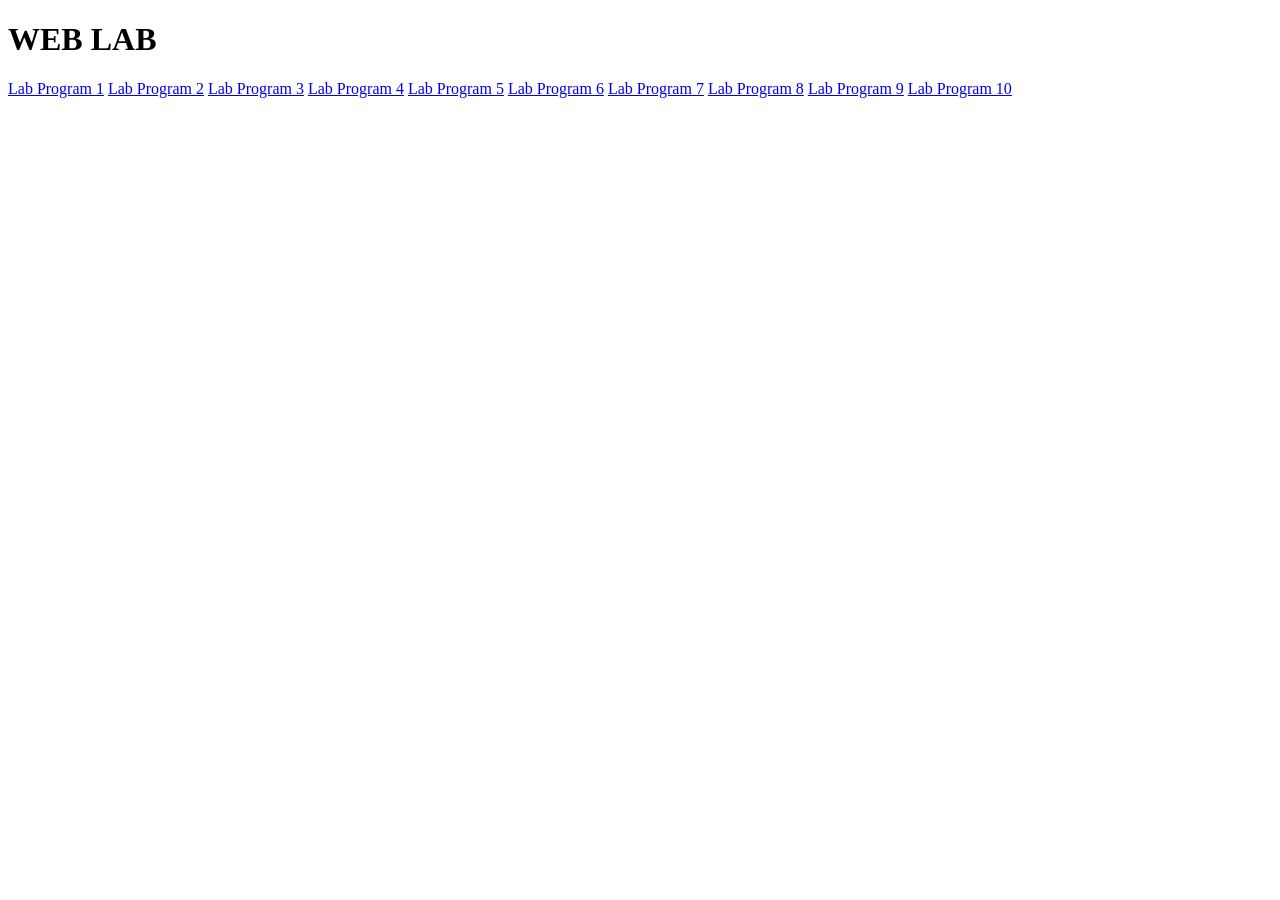
<file: index.html>
<!DOCTYPE html>
<html lang="en">
<head>
    <meta charset="UTF-8">
    <meta name="viewport" content="width=device-width, initial-scale=1.0">
    <title>Web Lab</title>
    <link rel="stylesheet" href="">
</head>

<body>

    <div class="container">
        <h1>WEB LAB</h1>

        <div class="programs">
            <a href="lab1.html">Lab Program 1</a>
            <a href="lab2.html">Lab Program 2</a>
            <a href="lab3.html">Lab Program 3</a>
            <a href="lab4.xml">Lab Program 4</a>
            <a href="lab5.html">Lab Program 5</a>
            <a href="lab6.html">Lab Program 6</a>
            <a href="lab7.html">Lab Program 7</a>
            <a href="lab8.html">Lab Program 8</a>
            <a href="lab9.html">Lab Program 9</a>
            <a href="lab10.html">Lab Program 10</a>
        </div>
    </div>

</body>
</html>
</file>
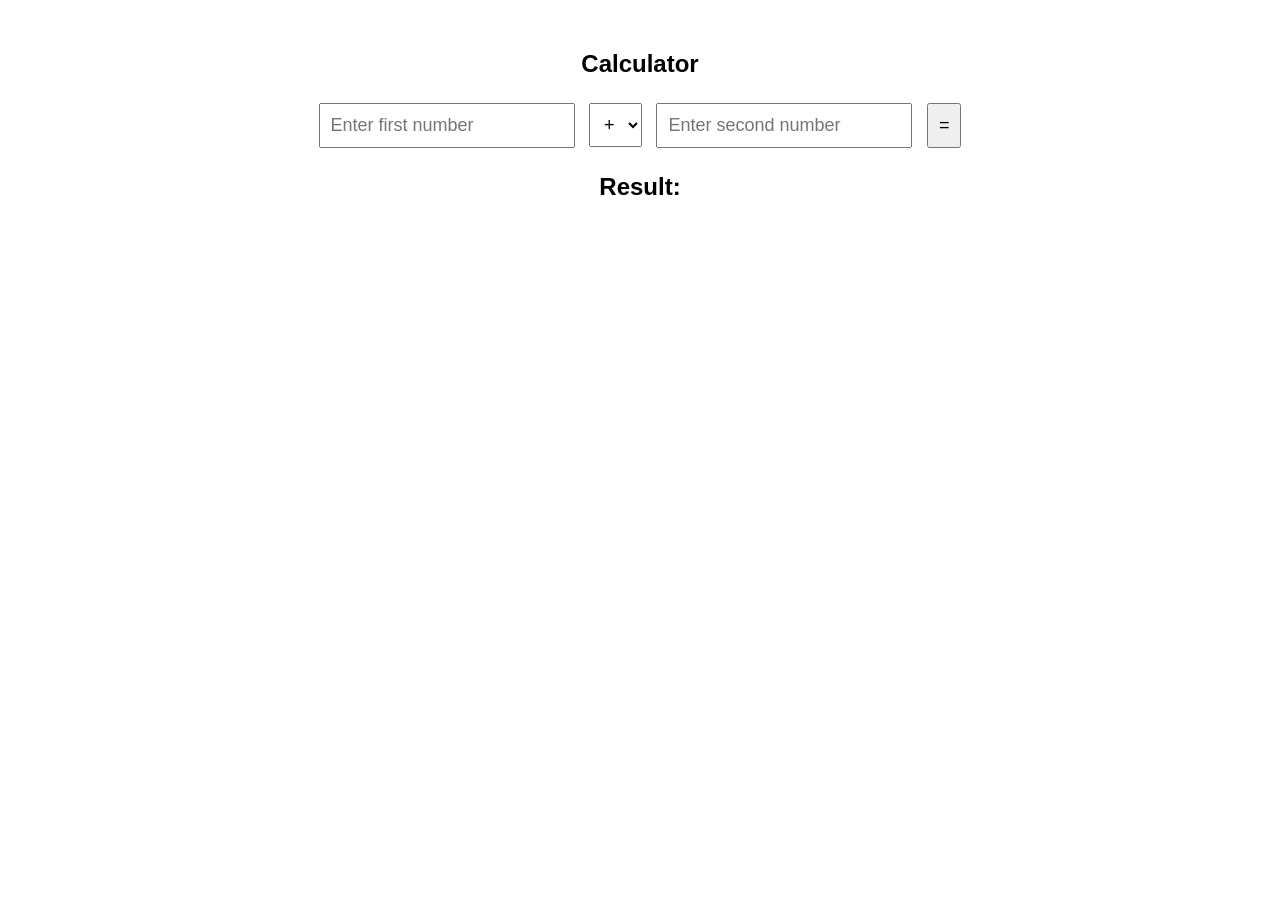
<file: lab1.html>
<!DOCTYPE html>
<html>
<head>
  <title>Calculator</title>
  <style>
    body {
      text-align: center;
      font-family: Arial;
      margin-top: 50px;
    }

    input, select, button {
      padding: 10px;
      margin: 5px;
      font-size: 18px;
    }
  </style>
</head>

<body>

  <h2>Calculator</h2>

  <input type="number" id="num1" placeholder="Enter first number">

  <select id="operation">
    <option value="+">+</option>
    <option value="-">-</option>
    <option value="*">×</option>
    <option value="/">÷</option>
  </select>

  <input type="number" id="num2" placeholder="Enter second number">

  <button onclick="calculate()">=</button>

  <h2 id="result">Result: </h2>

  <script>
    function calculate() {
      let a = Number(num1.value);
      let b = Number(num2.value);
      let op = operation.value;
      let result;

      if (op == "+") result = a + b;
      if (op == "-") result = a - b;
      if (op == "*") result = a * b;
      if (op == "/") result = a / b;

      document.getElementById("result").innerText = "Result: " + result;
    }
  </script>

</body>
</html>
</file>
